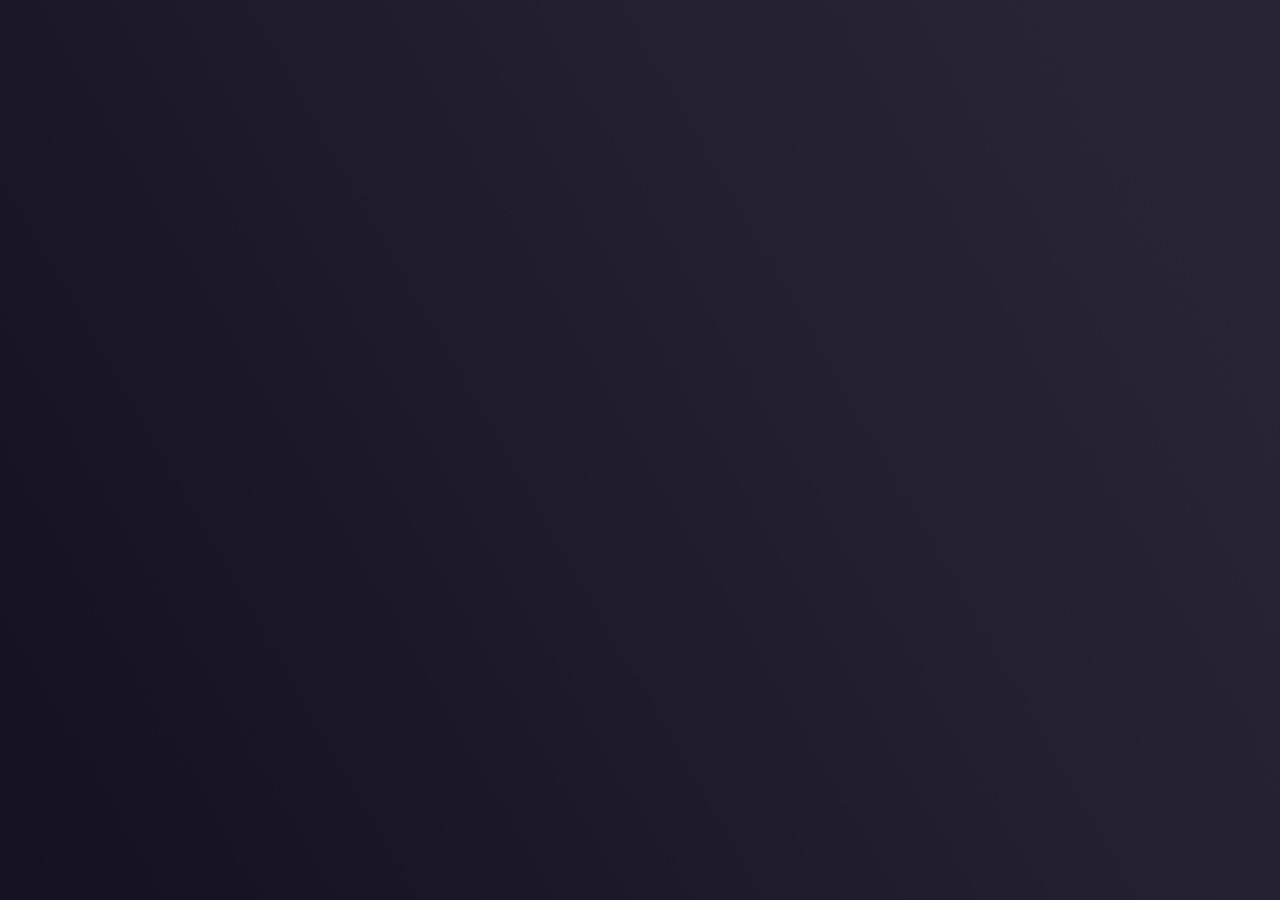
<file: secondary.html>
<!DOCTYPE html>
<html lang="en">
  <head>
    <meta charset="UTF-8">
    <title>Winluxe</title>
    <meta name="title" content="Winluxe">
    <meta name="url" content="http">
    <meta name="viewport" content="width=device-width, minimum-scale=1.0">
    <link rel="stylesheet" href="./main.css">
  </head>
  <body class="body">
    <!--<div class="overlay active" id="overlay"></div>-->
    <img class="bg" src="./img/bg.png">
    </main>
  </body>
</html>
</file>
<file: main.css>
*,*:before,*:after {
  box-sizing: border-box;
}
html,body,div,span,object,iframe,figure,h1,h2,h3,h4,h5,h6,
p,blockquote,pre,a,code,em,img,small,strike,strong,sub,sup,tt,b,u,i,
ol,ul,li,fieldset,form,label,table,caption,tbody,tfoot,thead,
tr,th,td,main,canvas,embed,footer,header,nav,section,video {
  margin: 0;
  padding: 0;
  border: 0;
  font-size: 100%;
  font: inherit;
  vertical-align: baseline;
  text-rendering: optimizeLegibility;
  -webkit-font-smoothing: antialiased;
  text-size-adjust: none;
}
a {
  color: inherit;
  text-decoration: none;
}
footer,header,nav,section,main {
  display: block;
}
body {
  line-height: 1;
}
ol,ul {
  list-style: none;
}
blockquote,
q {
  quotes: none;
}
blockquote:before,blockquote:after,q:before,q:after {
  content: '';
  content: none;
}
table {
  border-collapse: collapse;
  border-spacing: 0;
}
input {
  --webkit-appearance: none;
  border-radius: 0;
}
input[type="search"]::-webkit-search-decoration,
input[type="search"]::-webkit-search-cancel-button,
input[type="search"]::-webkit-search-results-button,
input[type="search"]::-webkit-search-results-decoration {
  display: none;
}
.buttons {
  position: absolute;
  display: flex;
  flex-flow: row;
  right: 4vw;
  bottom: 6vh;
}
.button,
.button-power,
.button-accessibility,
.button-power-accessibility,
.button-internet,
.button-power-internet,
.button-accessibility-internet,
.button-power-accessibility-internet {
  width: 48px;
  height: 48px;
  cursor: pointer;
  transition: background-color 0.1s ease-in-out;
}
.button:hover,
.button-power:hover,
.button-accessibility:hover,
.button-power-accessibility:hover,
.button-internet:hover,
.button-power-internet:hover,
.button-accessibility-internet:hover,
.button-power-accessibility-internet:hover,
.button:focus,
.button-power:focus,
.button-accessibility:focus,
.button-power-accessibility:focus,
.button-internet:focus,
.button-power-internet:focus,
.button-accessibility-internet:focus,
.button-power-accessibility-internet:focus {
  background-color: rgba(248,248,242,0.251);
}
.button:active,
.button-power:active,
.button-accessibility:active,
.button-power-accessibility:active,
.button-internet:active,
.button-power-internet:active,
.button-accessibility-internet:active,
.button-power-accessibility-internet:active {
  background-color: rgba(248,248,242,0.502);
}
.button svg,
.button-power svg,
.button-accessibility svg,
.button-power-accessibility svg,
.button-internet svg,
.button-power-internet svg,
.button-accessibility-internet svg,
.button-power-accessibility-internet svg {
  position: relative;
  max-width: 48px;
  max-height: 48px;
}
.button-power:focus > .button-power-menu,
.button-power-power:focus > .button-power-menu,
.button-accessibility-power:focus > .button-power-menu,
.button-power-accessibility-power:focus > .button-power-menu,
.button-internet-power:focus > .button-power-menu,
.button-power-internet-power:focus > .button-power-menu,
.button-accessibility-internet-power:focus > .button-power-menu,
.button-power-accessibility-internet-power:focus > .button-power-menu {
  pointer-events: auto;
  bottom: 54px;
  opacity: 1;
}
.button-power:focus,
.button-power-power:focus,
.button-accessibility-power:focus,
.button-power-accessibility-power:focus,
.button-internet-power:focus,
.button-power-internet-power:focus,
.button-accessibility-internet-power:focus,
.button-power-accessibility-internet-power:focus {
  outline: none;
}
.button-power-menu,
.button-power-power-menu,
.button-accessibility-power-menu,
.button-power-accessibility-power-menu,
.button-internet-power-menu,
.button-power-internet-power-menu,
.button-accessibility-internet-power-menu,
.button-power-accessibility-internet-power-menu {
  font: 16px "Barlow", system-ui, sans-serif;
  color: #f8f8f2;
  font-weight: 400;
  pointer-events: none;
  opacity: 0;
  border: 2px solid #5a5b60;
  position: absolute;
  background: #21222c;
  width: 106px;
  bottom: 24px;
  right: 0;
  transition: all 0.3s ease-in-out;
}
.button-power-menu-item,
.button-power-power-menu-item,
.button-accessibility-power-menu-item,
.button-power-accessibility-power-menu-item,
.button-internet-power-menu-item,
.button-power-internet-power-menu-item,
.button-accessibility-internet-power-menu-item,
.button-power-accessibility-internet-power-menu-item {
  transition: all 0.25s ease-in-out;
  padding: 10px 12px;
  cursor: pointer;
  text-align: right;
}
.button-power-menu-item:hover,
.button-power-power-menu-item:hover,
.button-accessibility-power-menu-item:hover,
.button-power-accessibility-power-menu-item:hover,
.button-internet-power-menu-item:hover,
.button-power-internet-power-menu-item:hover,
.button-accessibility-internet-power-menu-item:hover,
.button-power-accessibility-internet-power-menu-item:hover {
  background: rgba(248,248,242,0.251);
}
.button-accessibility svg,
.button-power-accessibility svg,
.button-accessibility-accessibility svg,
.button-power-accessibility-accessibility svg,
.button-internet-accessibility svg,
.button-power-internet-accessibility svg,
.button-accessibility-internet-accessibility svg,
.button-power-accessibility-internet-accessibility svg {
  top: 8px;
  left: 11px;
}
.button-internet svg,
.button-power-internet svg,
.button-accessibility-internet svg,
.button-power-accessibility-internet svg,
.button-internet-internet svg,
.button-power-internet-internet svg,
.button-accessibility-internet-internet svg,
.button-power-accessibility-internet-internet svg {
  top: 6px;
  left: 5px;
}
.datetime {
  position: absolute;
  display: flex;
  flex-flow: column nowrap;
  justify-content: flex-end;
  align-items: flex-start;
  pointer-events: none;
  gap: 0;
  width: 88vw;
  height: 76vh;
  margin: 12vh 6vw;
  animation-iteration-count: 1;
  animation-timing-function: ease-in-out;
  animation-fill-mode: forwards;
  animation-duration: 0.4s;
}
.clock-main {
  font: 14vh "Inter", system-ui, sans-serif;
  color: #f8f8f2;
  font-weight: 700;
  letter-spacing: -0.05em;
  font-feature-settings: "ss01 tnum";
  margin-top: -0.2em;
}
.clock-hh {
  font: 6vh "Inter", system-ui, sans-serif;
  color: #f8f8f2;
  font-weight: 600;
  letter-spacing: 0em;
  margin-left: 0.25em;
}
.date {
  font: 6vh "Barlow", system-ui, sans-serif;
  color: #f8f8f2;
  font-weight: 400;
  margin-top: -0.35em;
}
@-moz-keyframes avatar_in {
  0% {
    transform: translateY(0);
    opacity: 1;
  }
  100% {
    transform: translateY(-70vh);
    opacity: 0;
  }
}
@-webkit-keyframes avatar_in {
  0% {
    transform: translateY(0);
    opacity: 1;
  }
  100% {
    transform: translateY(-70vh);
    opacity: 0;
  }
}
@-o-keyframes avatar_in {
  0% {
    transform: translateY(0);
    opacity: 1;
  }
  100% {
    transform: translateY(-70vh);
    opacity: 0;
  }
}
@keyframes avatar_in {
  0% {
    transform: translateY(0);
    opacity: 1;
  }
  100% {
    transform: translateY(-70vh);
    opacity: 0;
  }
}
::selection {
  background-color: #21222c;
  color: #f8f8f2;
}
.login {
  display: flex;
  flex-flow: column nowrap;
  justify-content: center;
  align-items: center;
  gap: 0;
}
.avi {
  display: block;
  width: 192px;
  margin: 0 auto 0;
  border-radius: 50%;
}
.form {
  transition: opacity 0.1s ease-in-out;
}
.uname {
  font: 48px "Inter", system-ui, sans-serif;
  color: #f8f8f2;
  font-weight: 700;
  letter-spacing: -0.03em;
  font-feature-settings: "ss01";
  margin: 12px auto 16px;
}
.uname-real {
  display: none;
}
.pass-outer {
  display: flex;
  flex-flow: row nowrap;
  justify-content: center;
  align-items: center;
  gap: 0;
  position: relative;
  border: 2px solid #5a5b60;
  transition: border background-color 0.1s ease-in-out;
}
.pass-outer:hover,
.pass-outer:has(:active),
.pass-outer:has(:focus) {
  border: 2px solid #a5a6a6;
}
.pass-inner {
  font: 15px "Barlow", system-ui, sans-serif;
  color: #000;
  font-weight: 400;
  padding: 0 8px;
  width: 256px;
  height: 36px;
  background-color: #f8f8f2;
  border: none;
}
.pass-inner:active,
.pass-inner:focus {
  outline: none;
}
.pass-eye {
  position: absolute;
  right: 36px;
  height: 36px;
  width: 36px;
  border: none;
}
.pass-eye:has(active),
.pass-eye:has(focus) {
  outline: none;
}
.pass-eye svg {
  fill: #21222c;
  position: absolute;
  left: 9px;
  top: 6px;
  width: 18px;
  margin-top: 3px;
  transition: fill 0.1s ease-in-out;
}
.pass-eye:hover svg {
  fill: #5a5b60;
}
.submit {
  font: 24px "Inter", system-ui, sans-serif;
  color: #f8f8f2;
  font-weight: 700;
  height: 36px;
  width: 36px;
  padding-top: -3px;
  padding-bottom: 3px;
  background: #21222c;
  border: none;
  transition: background 0.3s ease-in-out;
}
.submit:hover,
.submit:has(active),
.submit:has(focus) {
  background: rgba(248,248,242,0.251);
  outline: none;
}
.message {
  transition: opacity 0.3s ease-in-out;
  margin: 8px auto 0;
  text-align: justify;
  font: 15px "Barlow", system-ui, sans-serif;
  color: #f8f8f2;
  font-weight: 400;
  overflow: visible;
  max-width: calc(256px + 36px + 4px);
  opacity: 0;
}
.users {
  list-style: none;
  margin: 0;
  padding: 0;
  position: relative;
  left: 1.5em;
  top: 572px;
}
.users:focus {
  outline: none;
}
.users > li {
  transition: all 0.35s ease-in-out;
  padding: 0 9px;
  font-size: 1.5em;
  cursor: pointer;
  height: 56px;
  color: #fff;
}
.users > li:hover,
.users > .selected {
  background: rgba(0,76,139,0.95);
}
.users > .selected {
  cursor: default;
}
.users .name {
  padding: 9px 8px;
  font-size: 12pt;
  margin-top: -4px;
}
.users-img {
  border-radius: 50%;
  height: 48px;
  margin: 1px 0 -1px 0;
}
html {
  overflow: hidden;
  user-select: none;
}
.body {
  font: 12px "Barlow", system-ui, sans-serif;
  color: #000;
  font-weight: 400;
  width: 100vw;
  height: 100vh;
  overflow: hidden;
  margin: 0;
}
.overlay {
  width: 100vw;
  height: 100vh;
  position: absolute;
  background-color: #000;
  pointer-events: none;
  z-index: 999;
  opacity: 0;
  transition: opacity 0.3s ease-in-out;
}
.bg {
  object-fit: cover;
  position: absolute;
  width: 100vw;
  height: 100vh;
}
.main {
  transition: 0.6s opacity ease-in-out;
  background-color: rgba(0,0,0,0.3);
  opacity: 0;
  display: flex;
  flex-flow: row nowrap;
  justify-content: center;
  align-items: center;
  gap: 0;
  position: absolute;
  width: 100vw;
  height: 100vh;
}
.active {
  opacity: 1;
}
.disabled {
  opacity: 0.6;
}
.inactive {
  opacity: 0;
}
.form.disabled .pass-outer:hover,
.form.disabled .pass-outer:has(:active),
.form.disabled .pass-outer:has(:focus) {
  border: 2px solid #5a5b60;
}
.form.disabled .submit:hover,
.form.disabled .submit:has(active),
.form.disabled .submit:has(focus) {
  background: #21222c;
  outline: none;
}
</file>
